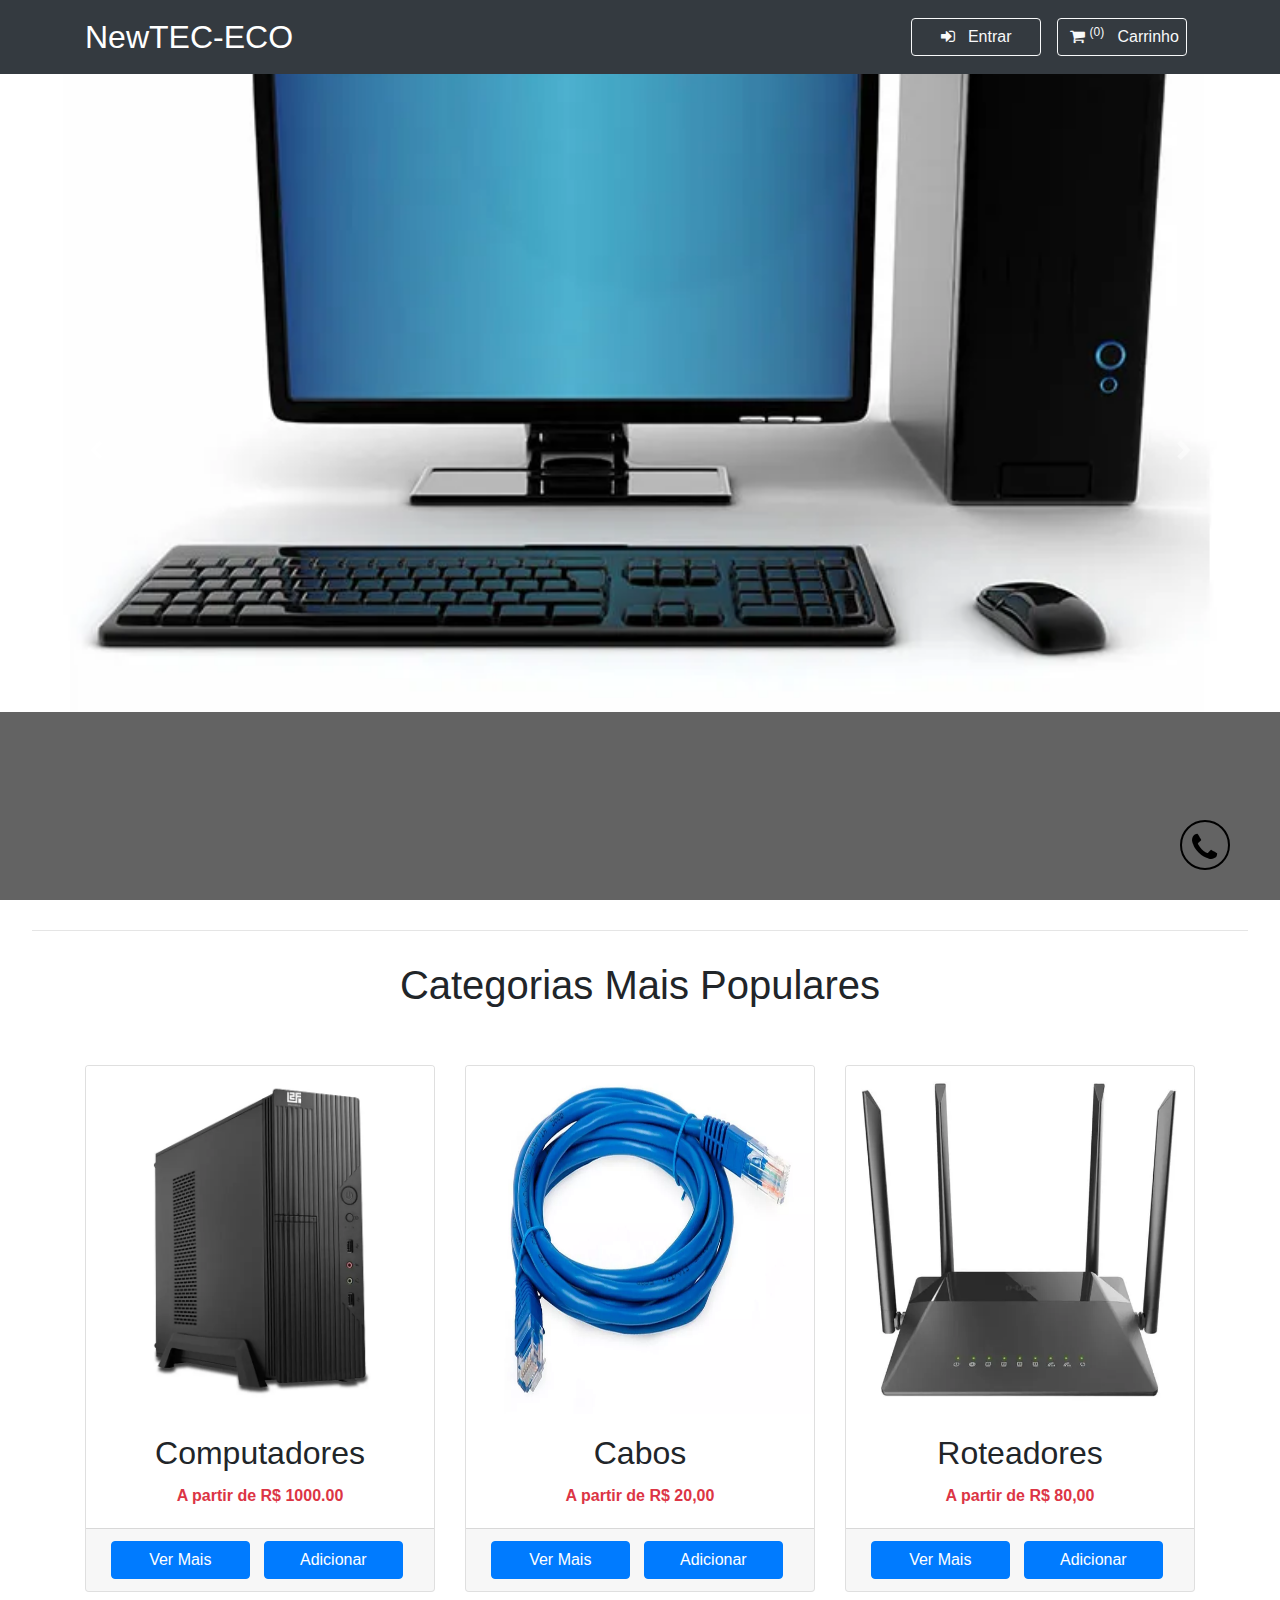
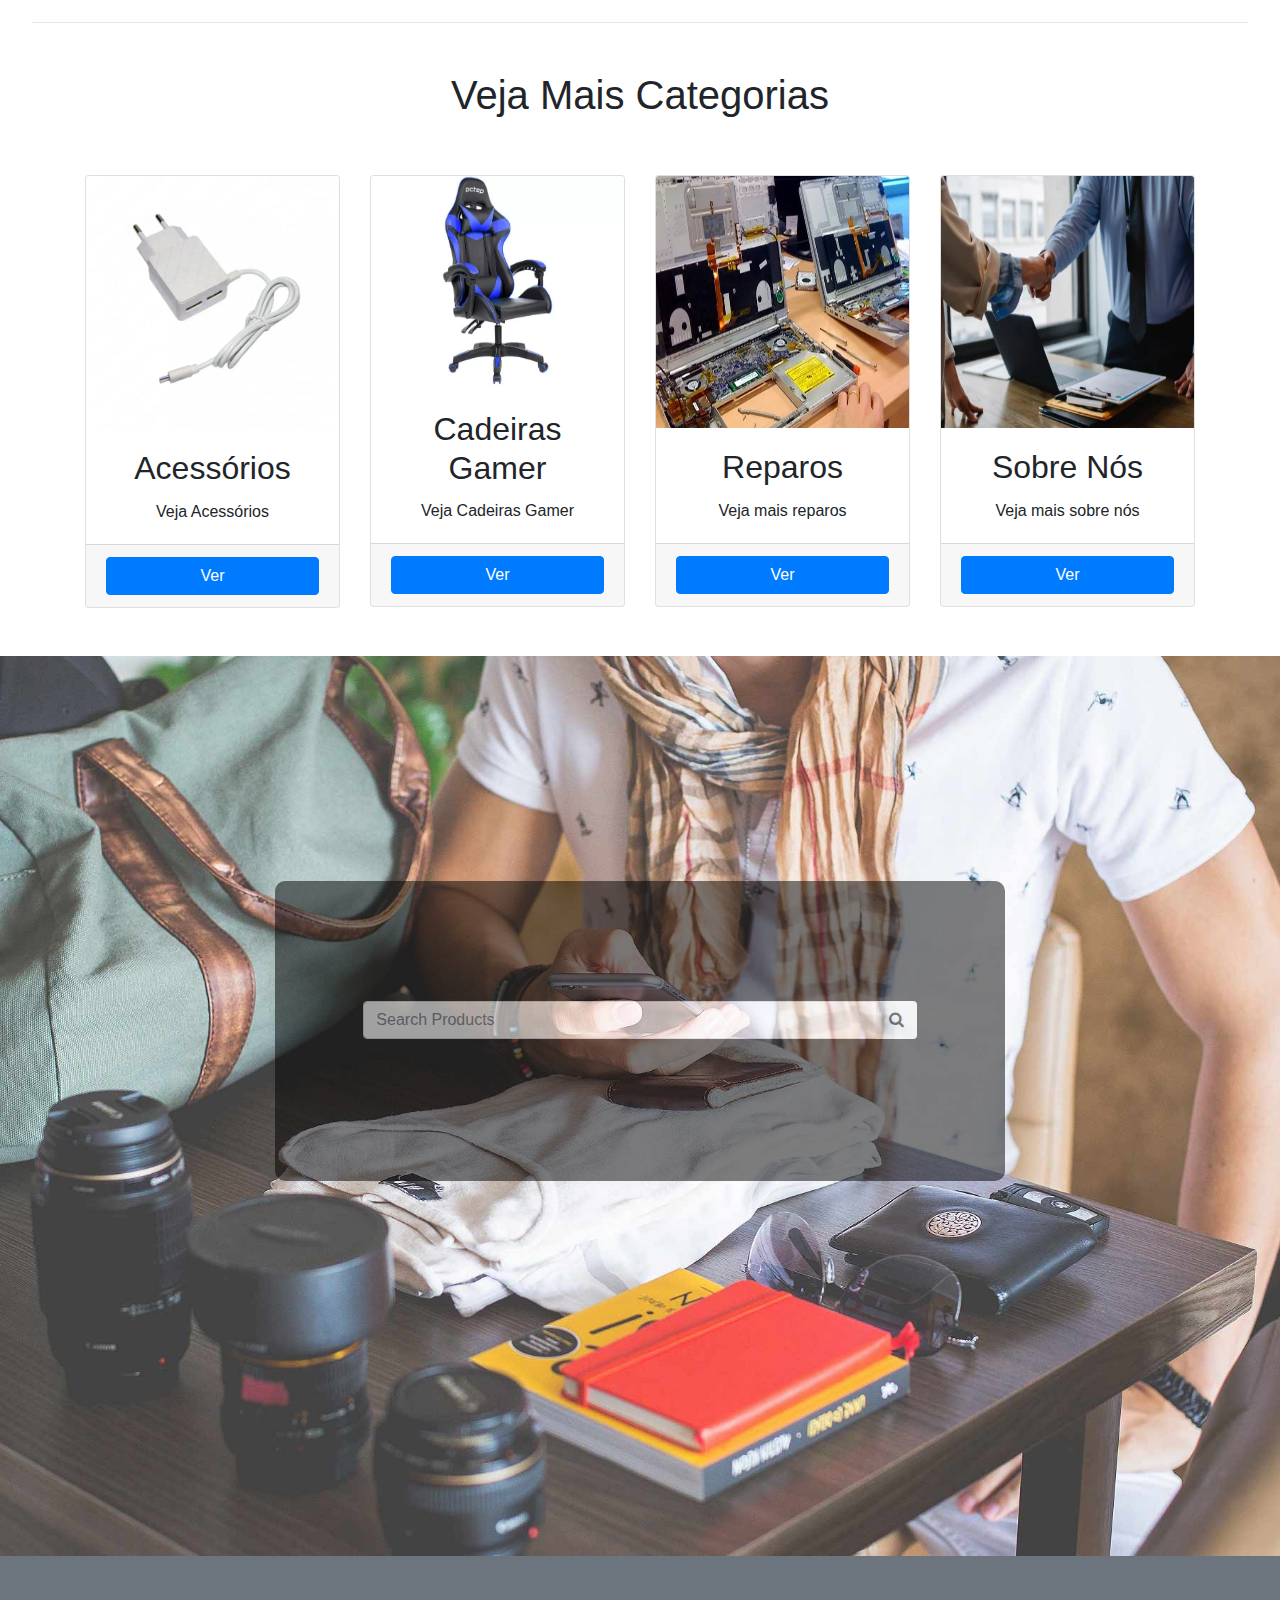
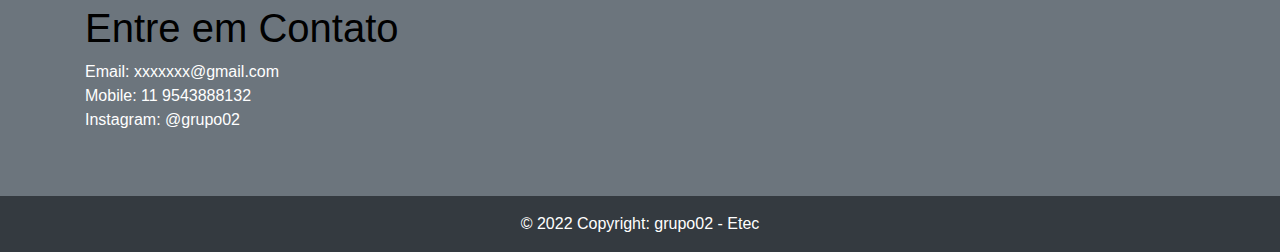
<file: index.html>
<!DOCTYPE html>
<html lang="en">
    <head>
        <!-- Meta Tags  -->
        <meta name="viewport" content="width=device-width, initial-scale=1.0" />

        <!-- Title  -->
        <title>NewTEC-ECO | Home</title>

        <!-- Stylesheets  -->
        <link rel="stylesheet" href="statics/css/bootstrap.css" />
        <link rel="stylesheet" href="css/commonStyling.css" />
        <link rel="stylesheet" href="css/indexStyle.css" />

        <!-- Font Awesome  -->
        <link
            rel="stylesheet"
            href="https://stackpath.bootstrapcdn.com/font-awesome/4.7.0/css/font-awesome.min.css"
        />
    </head>
    <body>
        <!-- Navigation Bar  -->
        <nav class="navbar navbar-expand-lg bg-dark navbar-dark fixed-top">
            <div class="container">
                <!-- Brand -->
                <div class="navbar-header">
                    <a class="navbar-brand" href="#">NewTEC-ECO</a>
                </div>

                <!-- Toggler  -->
                <button
                    class="navbar-toggler"
                    type="button"
                    data-toggle="collapse"
                    data-target="#toggler"
                >
                    <span class="navbar-toggler-icon"></span>
                </button>

                <div class="collapse navbar-collapse" id="toggler">
                    <ul class="navbar-nav ml-auto mt-2 mt-lg-0">
                        <li class="nav-item">
                            <a class="nav-link" href="#">
                                <button
                                    class="btn btn-outline-light nav-btn"
                                    data-toggle="modal"
                                    data-target="#loginModal"
                                >
                                    <i
                                        class="fa fa-sign-in"
                                        aria-hidden="true"
                                    ></i>
                                    &nbsp; Entrar
                                </button>
                            </a>
                        </li>
                        <li class="nav-item">
                            <a class="nav-link" href="#">
                                <button
                                    class="btn btn-outline-light nav-btn"
                                    data-toggle="modal"
                                    data-target="#cart"
                                >
                                    <i
                                        class="fa fa-shopping-cart"
                                        aria-hidden="true"
                                    ></i>

                                    <sup
                                        >(<span class="total-count"></span
                                        >)</sup
                                    >
                                    &nbsp; Carrinho
                                </button>
                            </a>
                        </li>
                    </ul>
                </div>
            </div>
        </nav>

        <!-- Cart Modal  -->
        <!-- Modal -->
        <div
            class="modal fade"
            id="cart"
            tabindex="-1"
            role="dialog"
            aria-labelledby="cartModalLabel"
            aria-hidden="true"
        >
            <div class="modal-dialog modal-lg modal-dialog-centered" role="document">
                <div class="modal-content">
                    <div class="modal-header">
                        <h5 class="modal-title" id="cartModalLabel">Carrinho</h5>
                        <button
                            type="button"
                            class="close"
                            data-dismiss="modal"
                            aria-label="Close"
                        >
                            <span aria-hidden="true">&times;</span>
                        </button>
                    </div>
                    <div class="modal-body">
                        <table class="show-cart table"></table>
                        <div>
                            Preço Total: Rs.<span class="total-cart"></span>
                        </div>
                    </div>
                    <div class="modal-footer">
                        <button class="clear-cart btn btn-danger">Limpar Carrinho</button>
                        <button
                            type="button"
                            class="btn btn-secondary"
                            data-dismiss="modal"
                        >
                            Fechar
                        </button>
                        
                    </div>
                </div>
            </div>
        </div>

        <!-- Carousel  -->
        <div id="myCarousel" class="carousel slide" data-ride="carousel">
            <ol class="carousel-indicators invisible">
                <li
                    data-target="#myCarousel"
                    data-slide-to="0"
                    class="active"
                ></li>
                <li data-target="#myCarousel" data-slide-to="1"></li>
                <li data-target="#myCarousel" data-slide-to="2"></li>
                <li data-target="#myCarousel" data-slide-to="3"></li>
            </ol>
            <div class="carousel-inner">
                <div class="carousel-item active">
                    <img
                        class="d-block w-100"
                        src="assets/carousel/pc.webp"
                        alt="First slide"
                    />
                </div>
                <div class="carousel-item">
                    <img
                        class="d-block w-100"
                        src="assets/carousel/roteador.webp"
                        alt="Second slide"
                       
                    />
                </div>
                <div class="carousel-item">
                    <img
                        class="d-block w-100"
                        src="assets/carousel/laptop.webp"
                        alt="Third slide"
                    />
                </div>
                <div class="carousel-item">
                    <img
                        class="d-block w-100"
                        src="assets/carousel/escritorio.webp"
                        alt="Fourth slide"
                    />
                </div>
            </div>
            <a
                class="carousel-control-prev"
                href="#myCarousel"
                role="button"
                data-slide="prev"
            >
                <span
                    class="carousel-control-prev-icon"
                    aria-hidden="true"
                ></span>
                <span class="sr-only">Previous</span>
            </a>
            <a
                class="carousel-control-next"
                href="#myCarousel"
                role="button"
                data-slide="next"
            >
                <span
                    class="carousel-control-next-icon"
                    aria-hidden="true"
                ></span>
                <span class="sr-only">Next</span>
            </a>
        </div>

        <hr class="divider" />


        <!-- fim do carrosel   -->

        <!-- Main Content  -->
        <div class="container main-content">
            <div class="row text-center">
                <div class="col-lg-12">
                    <h1>Categorias Mais Populares</h1>
                </div>
            </div>
            <div class="row mt-5">
                <div class="col-lg-4">
                    <div class="card">
                        <img
                            class="card-img-top"
                            src="assets/card/computadores.webp"
                            alt="Card image cap"
                        />
                        <div class="card-body text-center">
                            <h5 class="card-title">Computadores</h5>
                            <p class="card-text">
                                <strong class="text-danger">A partir de R$ 1000.00</strong>
                            </p>
                            
                        </div>
                        <div class="card-footer">
                            <a
                                href="html/products.html#product-sports"
                                class="btn btn-primary card-btn"
                                >Ver Mais</a
                            >
                            
                            <a
                                href="#"
                                data-name="Tank Top"
                                data-price="699"
                                class="add-to-cart btn btn-primary card-btn"
                                >Adicionar</a
                            >
                        </div>
                    </div>
                </div>
                <div class="col-lg-4">
                    <div class="card">
                        <img
                            class="card-img-top"
                            src="assets/card/CABOS.webp"
                            alt="Card image cap"
                            height="348px"
                        />
                        <div class="card-body text-center">
                            <h5 class="card-title">Cabos</h5>
                            <p class="card-text">
                                <strong class="text-danger">A partir de R$ 20,00</strong>
                            </p>
                        </div>
                        <div class="card-footer">
                            <a
                                href="html/products.html#product-shirt"
                                class="btn btn-primary card-btn"
                                >Ver Mais</a
                            >
                            <a
                                href="#"
                                data-name="FS Shirt"
                                data-price="499"
                                class="add-to-cart btn btn-primary card-btn"
                                >Adicionar</a
                            >
                        </div>
                    </div>
                </div>
                <div class="col-lg-4">
                    <div class="card">
                        <img
                            class="card-img-top"
                            src="assets/card/roteador.webp"
                            alt="Card image cap"
                            height="348px"
                        />
                        <div class="card-body text-center">
                            <h5 class="card-title">Roteadores</h5>
                            <p class="card-text">
                                <strong class="text-danger">A partir de R$ 80,00</strong>
                            </p>
                        </div>
                        <div class="card-footer">
                            <a
                                href="html/products.html#product-tshirts"
                                class="btn btn-primary card-btn"
                                >Ver Mais</a
                            >
                            <a
                                href="#"
                                data-name="HS RN T-Shirt"
                                data-price="299"
                                class="add-to-cart btn btn-primary card-btn"
                                >Adicionar</a
                            >
                        </div>
                    </div>
                </div>
            </div>
        </div>

        <hr class="divider" />

        <div class="container mt-5 mb-5">
            <div class="row text-center">
                <div class="col-lg-12">
                    <h1>Veja Mais Categorias</h1>
                </div>
            </div>
            <div class="row mt-5">
                <div class="col-lg-3">
                    <div class="card">
                        <img
                            class="card-img-top"
                            src="assets/card/acessorios.webp"
                            alt="Card image cap"
                        />
                        <div class="card-body text-center">
                            <h5 class="card-title">Acessórios</h5>
                            <p class="card-text">
                                Veja Acessórios
                            </p>
                        </div>
                        <div class="card-footer">
                            <a
                            href="html/products.html#product-tank-tops"
                            class="btn btn-primary w-100"
                            >Ver</a
                        >
                        </div>
                    </div>
                </div>
                <div class="col-lg-3">
                    <div class="card">
                        <img
                            class="card-img-top"
                            src="assets/card/cadeira gamer.webp"
                            alt="Card image cap"
                            height="214px"
                        />
                        <div class="card-body text-center">
                            <h5 class="card-title">Cadeiras Gamer</h5>
                            <p class="card-text">
                                Veja Cadeiras Gamer
                            </p>
                        </div>
                        <div class="card-footer">
                            <a
                            href="html/products.html#product-ethnic"
                            class="btn btn-primary w-100"
                            >Ver</a
                        >
                        </div>
                    </div>
                </div>
                <div class="col-lg-3">
                    <div class="card">
                        <img
                            class="card-img-top"
                            src="assets/card/reparos.webp"
                            alt="Card image cap"
                            height="252px"
                        />
                        <div class="card-body text-center">
                            <h5 class="card-title">Reparos</h5>
                            <p class="card-text">
                                Veja mais reparos
                            </p>
                        </div>
                        <div class="card-footer">
                            <a
                            href="html/products.html#product-jeans"
                            class="btn btn-primary w-100"
                            >Ver</a
                        >
                        </div>
                    </div>
                </div>
                <div class="col-lg-3">
                    <div class="card">
                        <img
                            class="card-img-top"
                            src="assets/card/sobre.webp"
                            alt="Card image cap"
                            height="252px"
                        />
                        <div class="card-body text-center">
                            <h5 class="card-title">Sobre Nós</h5>
                            <p class="card-text">
                                Veja mais sobre nós
                            </p>
                        </div>
                        <div class="card-footer">
                            <a
                            href="html/products.html#product-acs"
                            class="btn btn-primary w-100"
                            >Ver</a
                        >
                        
                        </div>
                    </div>
                </div>
            </div>
        </div>

        <!-- Search Products  -->
        <div class="search-products">
            <div class="container">
                <div class="row text-center">
                    <div class="col-lg-8 offset-lg-2 mr-auto">
                        <div class="search-box">
                            <div class="container">
                                <div class="col-lg-10 offset-sm-1">
                                    <div class="input-group">
                                        <input
                                            class="form-control"
                                            type="text"
                                            placeholder="Search Products"
                                        />
                                        <span class="input-group-append">
                                            <button class="btn">
                                                <i
                                                    class="fa fa-search"
                                                    aria-hidden="true"
                                                ></i>
                                            </button>
                                        </span>
                                    </div>
                                </div>
                            </div>
                        </div>
                    </div>
                </div>
            </div>
        </div>

        <!-- Fixed Contact Button  -->
        <div class="contact-btn">
            <a
                href="#contactModal"
                style="color: black"
                data-toggle="modal"
                data-target="#contactModal"
            >
                <i class="fa fa-phone fa-2x icon-color" aria-hidden="true"></i>
            </a>
        </div>

        <!-- SignIn Modal  -->
        <div
            class="modal fade"
            id="loginModal"
            tabindex="-1"
            role="dialog"
            aria-labelledby="loginModalLabel"
            aria-hidden="true"
        >
            <div class="modal-dialog modal-dialog-centered" role="document">
                <div class="modal-content">
                    <div class="modal-header">
                        <h5 class="modal-title" id="loginModalLabel">
                            Login
                        </h5>
                        <button
                            type="button"
                            class="close"
                            data-dismiss="modal"
                            aria-label="Close"
                        >
                            <span aria-hidden="true">&times;</span>
                        </button>
                    </div>
                    <div class="modal-body">
                        <div class="input-group" style="margin-top: 10px;">
                            <span class="input-group-text">
                                <i class="fa fa-user" aria-hidden="true"></i>
                            </span>
                            <input
                                type="email"
                                name="email"
                                placeholder="Nome de Usuário"
                                class="form-control"
                                required
                            />
                        </div>
                        <div class="input-group" style="margin-top: 20px;">
                            <span class="input-group-text">
                                <i class="fa fa-lock" aria-hidden="true"></i>
                            </span>
                            <input
                                type="password"
                                name="password"
                                placeholder="Senha"
                                class="form-control"
                                required
                            />
                        </div>
                        <div class="form-group" style="margin-top: 20px;">
                            <input
                                type="submit"
                                value="Entrar"
                                class="btn btn-primary btn-block"
                            />
                        </div>
                    </div>
                    <div class="modal-footer justify-content-between">
                        <p>
                            <a href="redefinir.html">Esqueceu a senha?</a>
                            
                             
                        </p>
                        <p class="text-right" style="display: inline-block;">
                            Novo aqui? <a
                                href="#signupModal"
                                data-toggle="modal"
                                data-dismiss="modal"
                                >Registre-se</a
                            >
                        </p>
                    </div>
                </div>
            </div>
        </div>

        <!-- Contact Modal  -->
        <div
            class="modal fade"
            id="contactModal"
            tabindex="-1"
            role="dialog"
            aria-labelledby="contactModalLabel"
            aria-hidden="true"
        >
            <div class="modal-dialog modal-dialog-centered" role="document">
                <div class="modal-content">
                    <div class="modal-header">
                        <h5 class="modal-title" id="contactModalLabel">
                            Contato
                        </h5>
                        <button
                            type="button"
                            class="close"
                            data-dismiss="modal"
                            aria-label="Close"
                        >
                            <span aria-hidden="true">&times;</span>
                        </button>
                    </div>
                    <div class="modal-body">
                        <div class="input-group" style="margin-top: 10px;">
                            <input
                                type="text"
                                name="name"
                                placeholder="Email: xxxxx@gmail.com"
                                class="form-control"
                                disabled
                            />
                        </div>
                        <div class="input-group" style="margin-top: 10px;">
                            <input
                                type="text"
                                name="name"
                                placeholder="Celular: 011 9442542931"
                                class="form-control"
                                disabled
                            />
                        </div>
                    </div>
                    <div class="modal-footer justify-content-between"></div>
                </div>
            </div>
        </div>

          

        <!-- Sign Up Modal  -->
        <div
            class="modal fade"
            id="signupModal"
            tabindex="-1"
            role="dialog"
            aria-labelledby="signupModalLabel"
            aria-hidden="true"
        >
            <div class="modal-dialog modal-dialog-centered" role="document">
                <div class="modal-content">
                    <div class="modal-header">
                        <h5 class="modal-title" id="signupModalLabel">
                            Registre-se
                        </h5>
                        <button
                            type="button"
                            class="close"
                            data-dismiss="modal"
                            aria-label="Close"
                        >
                            <span aria-hidden="true">&times;</span>
                        </button>
                    </div>
                    <div class="modal-body">
                        <div class="input-group" style="margin-top: 10px;">
                            <span class="input-group-text">
                                <i class="fa fa-user" aria-hidden="true"></i>
                            </span>
                            <input
                                type="text"
                                name="name"
                                placeholder="Nome"
                                class="form-control"
                                required
                            />
                        </div>
                        <div class="input-group" style="margin-top: 20px;">
                            <span class="input-group-text">
                                <i
                                    class="fa fa-envelope-o"
                                    aria-hidden="true"
                                    style="font-size: 11px;"
                                ></i>
                            </span>
                            <input
                                type="email"
                                name="email"
                                placeholder="username@email.com"
                                class="form-control"
                                required
                            />
                        </div>
                        <div class="input-group" style="margin-top: 20px;">
                            <span class="input-group-text">
                                <i class="fa fa-lock" aria-hidden="true"></i>
                            </span>
                            <input
                                type="password"
                                name="password"
                                placeholder="Criar Senha"
                                class="form-control"
                                required
                            />
                        </div>
                        <div class="input-group" style="margin-top: 20px;">
                            <span class="input-group-text">
                                <i class="fa fa-lock" aria-hidden="true"></i>
                            </span>
                            <input
                                type="password"
                                name="password"
                                placeholder="Confirmar Senha"
                                class="form-control"
                                required
                            />
                        </div>
                    </div>
                    <div class="modal-footer justify-content-between">
                        <div class="form-group w-100">
                            <input
                                type="submit"
                                value="Registrar"
                                class="btn btn-primary btn-block"
                            />
                        </div>
                    </div>
                </div>
            </div>
        </div>


        

        <!-- Footer  -->
        <footer class="page-footer pt-4 text-white  bg-secondary pt-5">
            <div class="container text-center text-md-left text-sm-left">
                <div class="row">
                    <div class="col-md-4 mt-md-0 mt-3">
                        <h5 class="footer-header">Entre em Contato</h5>
                        <p>
                            Email: xxxxxxx@gmail.com
                            <br />
                            Mobile: 11 9543888132
                            <br />
                            Instagram: @grupo02
                        </p>
                    </div>

                    <hr class="clearfix w-100 d-md-none pb-3" />

                    
                    
                </div>
            </div>

            <!-- Copyright -->
            <div class="footer-copyright text-center py-3 bg-dark mt-5">
                &copy; 2022 Copyright: grupo02 - Etec
            </div>
        </footer>

        <!-- Scripts  -->
        <!-- Please note that jquery library is required for the carousel to work  -->
        <script src="statics/js/jquery.js"></script>
        <script src="statics/js/bootstrap.js"></script>
        <script src="js/cart.js"></script>
    </body>
</html>
</file>
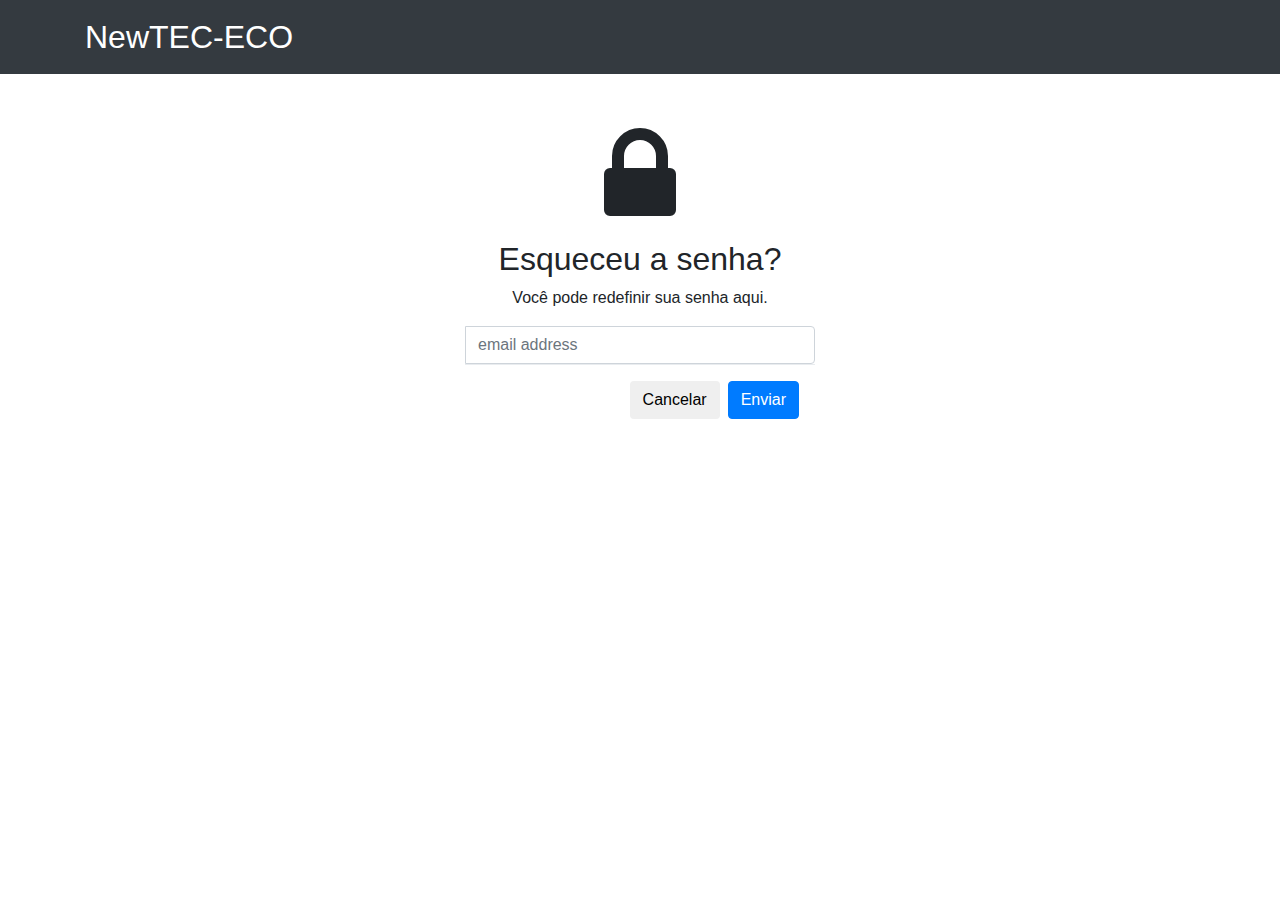
<file: redefinir.html>
<!DOCTYPE html>
<html lang="en">
    <head>
        <!-- Meta Tags  -->
        <meta name="viewport" content="width=device-width, initial-scale=1.0" />

        <!-- Title  -->
        <title>NewTEC-ECO | Home</title>

        <!-- Stylesheets  -->
        <link rel="stylesheet" href="statics/css/bootstrap.css" />
        <link rel="stylesheet" href="css/commonStyling.css" />
        <link rel="stylesheet" href="css/indexStyle.css" />

        <!-- Font Awesome  -->
        <link
            rel="stylesheet"
            href="https://stackpath.bootstrapcdn.com/font-awesome/4.7.0/css/font-awesome.min.css"
        />
    </head>
    <body>

        <!-- Navigation Bar  -->
         
        <nav class="navbar navbar-expand-lg bg-dark navbar-dark fixed-top">
            <div class="container">
                <!-- Brand -->
                <div class="navbar-header">
                    <a class="navbar-brand" href="#">NewTEC-ECO</a>
                </div>
            </div>

            </nav>



        <!-- Formulario recuperar senha no meio da tela -->

        <div class="container text-center" id="formulario">
            <div class="row justify-content-center align-items-center">
                <div class="col-md-4 col-md-offset-4">
                    <div class="panel panel-default">
                        <div class="panel-body">
                            <div class="text-center">
                                <h3><i class="fa fa-lock fa-4x"></i></h3>
                                <h2 class="text-center">Esqueceu a senha?</h2>
                                <p>Você pode redefinir sua senha aqui.</p>
                                <div class="panel-body">
                                    <form
                                        id="register-form"
                                        role="form"
                                        autocomplete="off"
                                        class="form"
                                        method="post"
                                    >
                                        <div class="form-group">
                                            <div class="input-group">
                                                <span class="input-group-addon"
                                                    ><i
                                                        class="glyphicon glyphicon-envelope color-blue"
                                                    ></i
                                                ></span>
                                                <input
                                                    id="email"
                                                    name="email"
                                                    placeholder="email address"
                                                    class="form-control"
                                                    type="email"
                                                />
                                            </div>

                        





       



        <div>

            <div class="modal-footer">
                <button
                    type="button"
                    class="btn btn-default"
                    data-dismiss="modal"
                >
                    Cancelar
                </button>
                <button
                    type="submit"
                    class="btn btn-primary"
                    name="reset-password"
                >
                    Enviar
                </button>
            </div>

        <!-- Scripts  -->
        <!-- Please note that jquery library is required for the carousel to work  -->
        <script src="statics/js/jquery.js"></script>
        <script src="statics/js/bootstrap.js"></script>
        <script src="js/cart.js"></script>
    </body>
</html>
</file>
<file: css/commonStyling.css>
/* Navigation Bar  */

.navbar-brand {
    font-size: 2rem;
}

.nav-btn {
    width: 130px;
}

.btn-outline-secondary {
    border-right: 1px solid #ccc;
    border-left: 1px solid #ccc;
    border-bottom: none;
    border-top: none;
}

/* Contact Button  */
.contact-btn {
    height: 50px;
    width: 50px;
    border-radius: 50%;
    border: 2px solid black;
    position: fixed;
    right: 50px;
    bottom: 30px;
    padding: 10px;
}

.color-icon {
    color: black;
}

/* Contact Button  */
.contact-btn {
    height: 50px;
    width: 50px;
    border-radius: 50%;
    border: 2px solid black;
    position: fixed;
    right: 50px;
    bottom: 30px;
    padding: 10px;
}

.color-icon {
    color: black;
}

/* Footer  */
.footer-link:hover {
    text-decoration: none;
}

.footer-header {
    font-size: 2.5rem;
    color: black;
}

/* Other  */

body {
    font-family: sans-serif;
}

.divider {
    width: 95%;
    margin-top: 30px;
    margin-bottom: 30px;
}

.card-title {
    font-size: 2rem;
}
</file>
<file: css/indexStyle.css>
/* Other */

.search-products {
    background-image: url(../assets/bg.jpg);
    height:100vh;
    background-size: cover;
   
}

.card-btn {
    width: 45%;
    margin-left: 5px;
    margin-right: 5px;
}

/* Search Box  */
.search-box {
    margin-top: 25vh;
    height: 300px;
    background-color: black;
    padding-top: 120px;
    opacity: 0.5;
    border-radius: 10px;
}

/* Carousel  */
#myCarousel {
    height: 100vh;
    background-color: #636363;
    overflow: hidden;
}

.carousel-inner > .carousel-item > img {
    width: 100%;
}

/* Media Queries */

@media (max-width: 992px) {
    #myCarousel {
        display: none;
    }

    .nav-btn {
        border: none;
        margin-left: 0;
        text-align: left;
    }
}

@media (max-width: 768px) {
    .main-content {
        margin-top: 60px;
    }
}

#formulario {
    margin-top: 120px;
}
</file>
